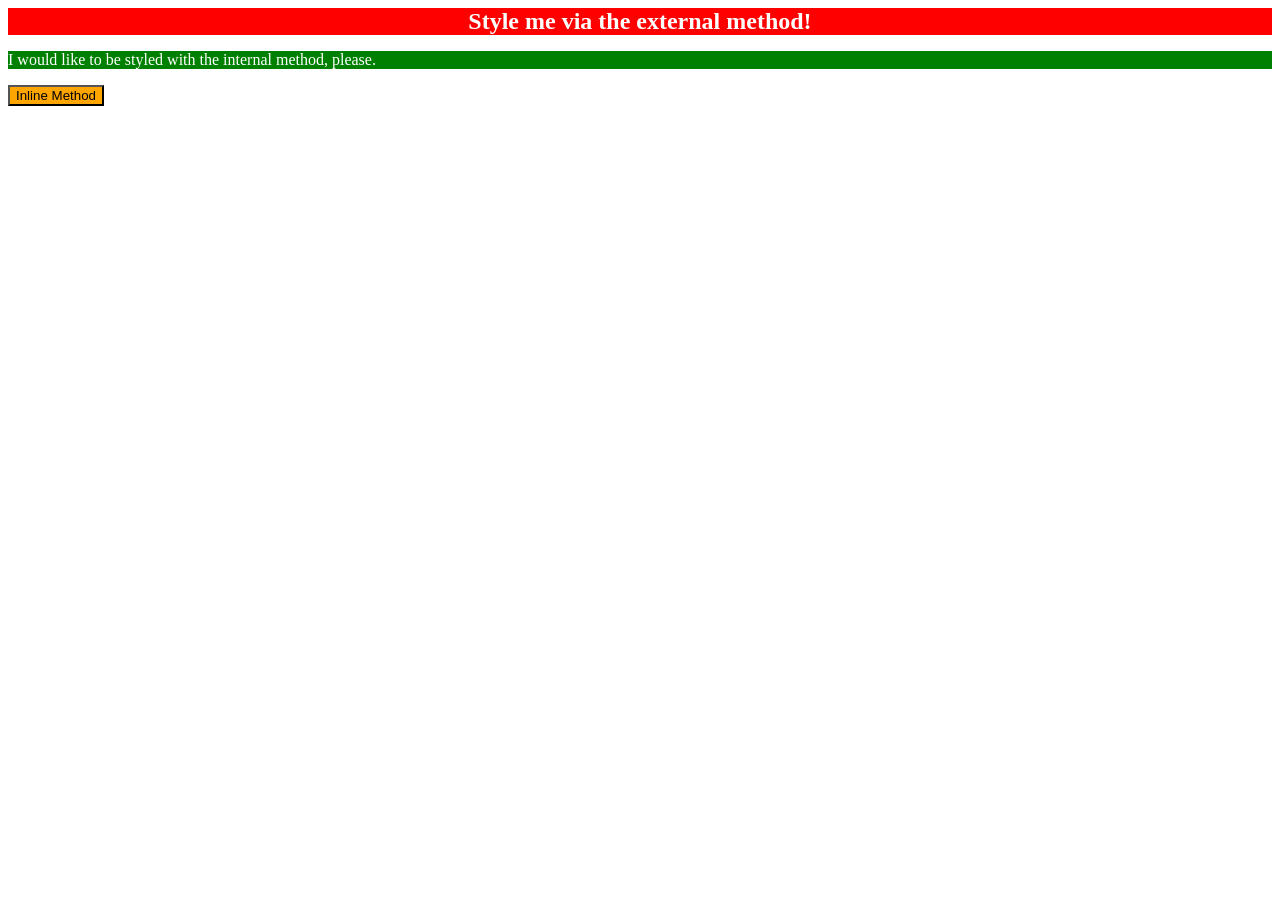
<file: foundations/intro-to-css/01-css-methods/index.html>
<!DOCTYPE html>
<html lang="en">
  <head>
    <link rel="stylesheet" href="style.css">
    <meta charset="UTF-8">
    <meta http-equiv="X-UA-Compatible" content="IE=edge">
    <meta name="viewport" content="width=device-width, initial-scale=1.0">
    <style>
      p {
        background-color: green;
        color: white;

      }
    </style>
    <title>Methods for Adding CSS</title>
  </head>
  <body>
    <div>Style me via the external method!</div>
    <p>I would like to be styled with the internal method, please.</p>
    <button style="background-color: orange;">Inline Method</button>
  </body>
</html>
</file>
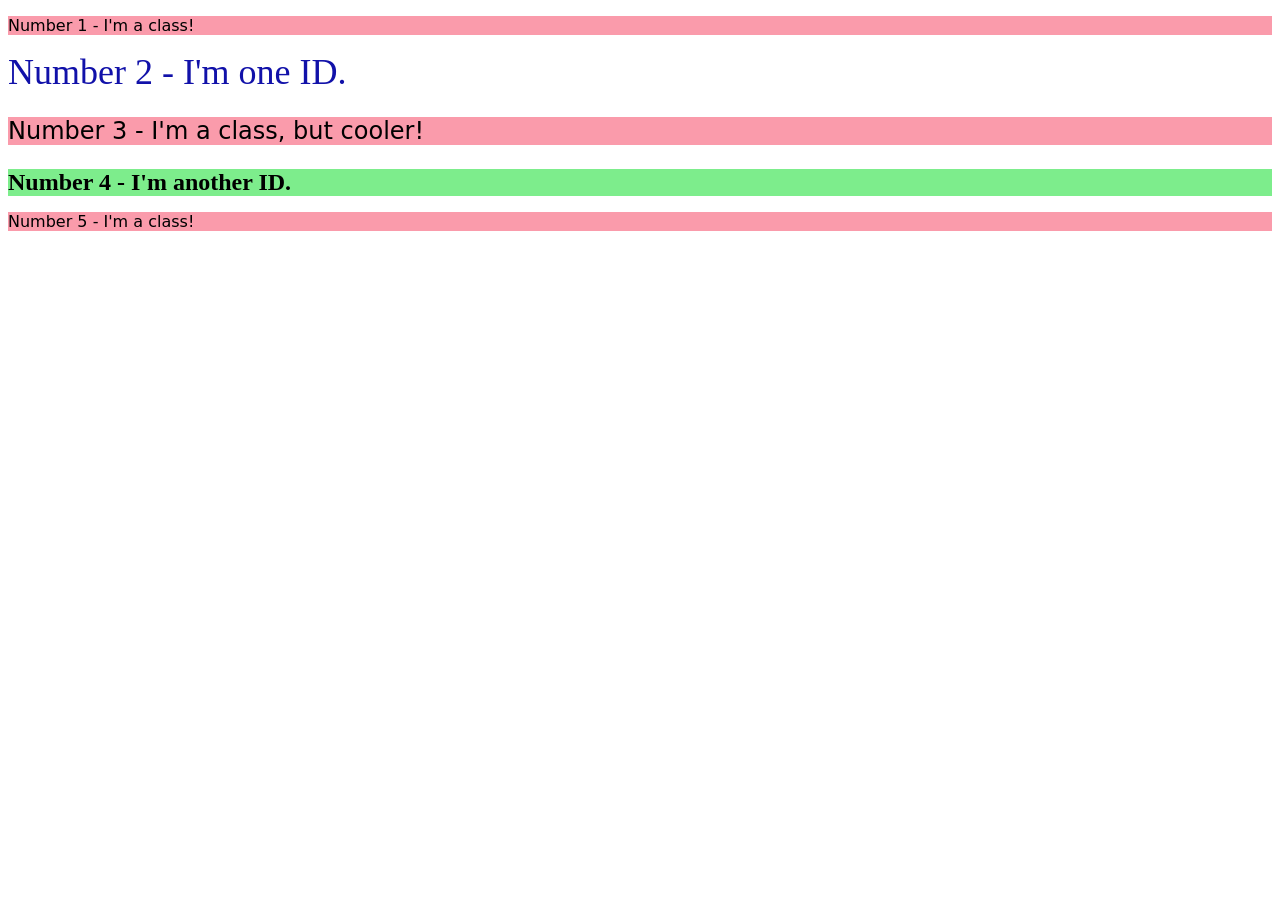
<file: foundations/intro-to-css/02-class-id-selectors/index.html>
<!DOCTYPE html>
<html lang="en">
  <head>
    <meta charset="UTF-8">
    <meta http-equiv="X-UA-Compatible" content="IE=edge">
    <meta name="viewport" content="width=device-width, initial-scale=1.0">
    <title>Class and ID Selectors</title>
    <link rel="stylesheet" href="style.css">
  </head>
  <body>
    <p class="odd">Number 1 - I'm a class!</p>
    <div id="no2">Number 2 - I'm one ID.</div>
    <p class="odd three">Number 3 - I'm a class, but cooler!</p>
    <div id="no4">Number 4 - I'm another ID.</div>
    <p class="odd">Number 5 - I'm a class!</p>
  </body>
</html>
</file>
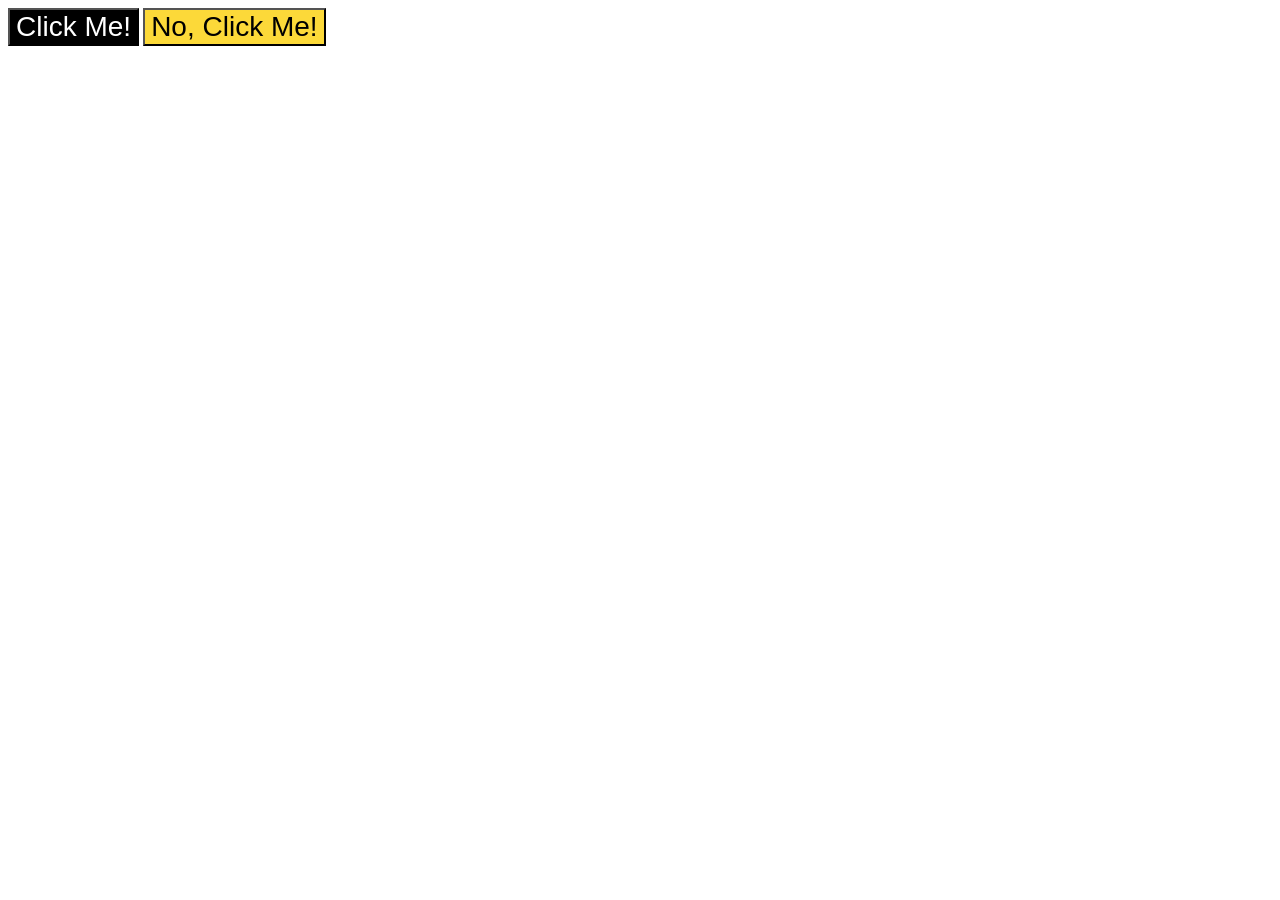
<file: foundations/intro-to-css/03-grouping-selectors/index.html>
<!DOCTYPE html>
<html lang="en">
  <head>
    <meta charset="UTF-8">
    <meta http-equiv="X-UA-Compatible" content="IE=edge">
    <meta name="viewport" content="width=device-width, initial-scale=1.0">
    <title>Grouping Selectors</title>
    <link rel="stylesheet" href="style.css">
  </head>
  <body>
    <button class="click-me one">Click Me!</button>
    <button class="click-me two">No, Click Me!</button>
  </body>
</html>
</file>
<file: foundations/intro-to-css/01-css-methods/style.css>
div {
    background-color: red; 
    color: white; 
    font-size: 24px;
    font-weight: 700;
    text-align: center
}
</file>
<file: foundations/intro-to-css/02-class-id-selectors/style.css>
/* Add CSS Styling */

.odd {
    background-color: rgb(250, 155, 171);
    font-family: "Verdana", "DejaVu Sans",sans-serif;
}

.odd.three {
    font-size: 24px;
}

#no2 {
    color: #1111a9;
    font-size: 36px;
}

#no4 {
    background-color: hsl(128, 76%, 71%);
    font-size: 24px;
    font-weight: bold;
}
</file>
<file: foundations/intro-to-css/03-grouping-selectors/style.css>
/* Add CSS Styling */

.click-me {
    font-size: 28px;
    font-family: 'Helvetica', 'Times New Roman', sans-serif;
}

.one {
    background-color: black;
    color: white;
}

.two {
    background-color: rgb(252, 217, 57);
}
</file>
